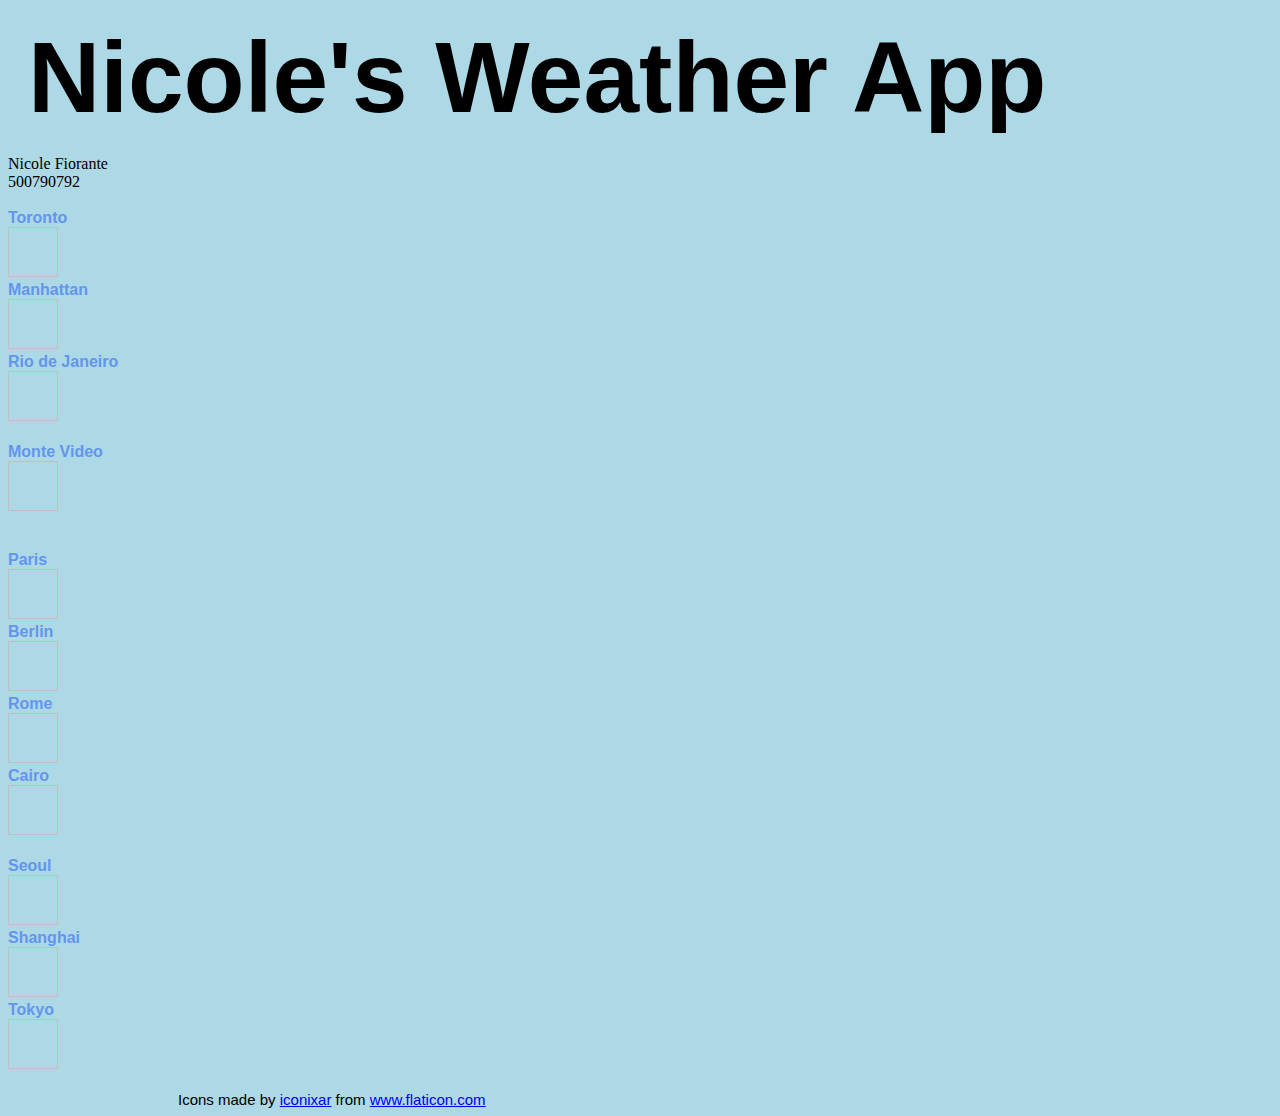
<file: index.html>
<!DOCTYPE html>
<html>
<head>
<title>Nicole's Weather App!</title>
<link rel="stylesheet" href="style.css" type="text/css">
<link rel="stylesheet" href="https://cdn.jsdelivr.net/npm/bootstrap@4.5.3/dist/css/bootstrap.min.css" integrity="sha384-TX8t27EcRE3e/ihU7zmQxVncDAy5uIKz4rEkgIXeMed4M0jlfIDPvg6uqKI2xXr2" crossorigin="anonymous">
</head>
<body>

<div class="container">
<div class="row title1">Nicole's Weather App</div>
<div class="row name1">Nicole Fiorante</div>
<div class="row studentNum">500790792</div>
<div>&nbsp</div>

<div class="row">
    <div class="col-sm"><div class="card"><div class="card-body"><div class="cityTitle1">Toronto</div> <img id="torontoPic" width="50px" height="50px"> <div id="torontoTemp"></div> <div id="torontoD"></div> </div></div></div>
    <div class="col-sm"><div class="card"><div class="card-body"><div class="cityTitle1">Manhattan</div> <img id="manPic" width="50px" height="50px"> <div id="manhattanTemp"></div> <div id="manD"></div> </div></div></div>
    <div class="col-sm"><div class="card"><div class="card-body"><div class="cityTitle1">Rio de Janeiro</div> <img id="rioPic" width="50px" height="50px"> <div id="rioTemp"></div><br> <div id="rioD"></div> </div></div></div>
    <div class="col-sm"><div class="card"><div class="card-body"><div class="cityTitle1">Monte Video</div> <img id="montPic" width="50px" height="50px"> <div id="monteTemp"></div><br> <div id="montD"></div> </div></div></div>
</div>

<div>&nbsp</div>

<div class="row">
    <div class="col-sm"><div class="card"><div class="card-body"><div class="cityTitle1">Paris</div> <img id="parisPic" width="50px" height="50px"> <div id="parisTemp"></div> <div id="parisD"></div> </div></div></div>
    <div class="col-sm"><div class="card"><div class="card-body"><div class="cityTitle1">Berlin</div> <img id="berlinPic" width="50px" height="50px"> <div id="berlinTemp"></div> <div id="berlinD"></div> </div></div></div>
    <div class="col-sm"><div class="card"><div class="card-body"><div class="cityTitle1">Rome</div> <img id="romePic" width="50px" height="50px"> <div id="romeTemp"></div> <div id="romeD"></div> </div></div></div>
    <div class="col-sm"><div class="card"><div class="card-body"><div class="cityTitle1">Cairo</div> <img id="cairoPic" width="50px" height="50px"> <div id="cairoTemp"></div> <div id="cairoD"></div> <div id="cairoTemp"></div> </div></div></div>
</div>

<div>&nbsp</div>

<div class="row">
    <div class="col-sm"><div class="card"><div class="card-body"><div class="cityTitle1">Seoul</div> <img id="seoulPic" width="50px" height="50px"> <div id="seoulTemp"></div> <div id="seoulD"></div> </div></div></div>
    <div class="col-sm"><div class="card"><div class="card-body"><div class="cityTitle1">Shanghai</div> <img id="shangPic" width="50px" height="50px"> <div id="shangTemp"></div> <div id="shangD"></div> </div></div></div>
    <div class="col-sm"><div class="card"><div class="card-body"><div class="cityTitle1">Tokyo</div> <img id="tokyoPic" width="50px" height="50px"> <div id="tokyoPic"></div> <div id="tokyoTemp"></div> <div id="tokyoD"></div></div></div></div>
    <div class="col-sm"><div class="card" id="lastCard"><div class="card-body"><div class="cityTitle1"></div></div></div></div>
</div>

</div>

<div>&nbsp</div>
<div class="iconCredit">Icons made by <a href="https://www.flaticon.com/authors/iconixar" title="iconixar">iconixar</a> from <a href="https://www.flaticon.com/" title="Flaticon">www.flaticon.com</a></div>

<script src="app2.js" type="text/javascript"></script>
<script src="https://code.jquery.com/jquery-3.5.1.slim.min.js" integrity="sha384-DfXdz2htPH0lsSSs5nCTpuj/zy4C+OGpamoFVy38MVBnE+IbbVYUew+OrCXaRkfj" crossorigin="anonymous"></script>
<script src="https://cdn.jsdelivr.net/npm/popper.js@1.16.1/dist/umd/popper.min.js" integrity="sha384-9/reFTGAW83EW2RDu2S0VKaIzap3H66lZH81PoYlFhbGU+6BZp6G7niu735Sk7lN" crossorigin="anonymous"></script>
<script src="https://cdn.jsdelivr.net/npm/bootstrap@4.5.3/dist/js/bootstrap.min.js" integrity="sha384-w1Q4orYjBQndcko6MimVbzY0tgp4pWB4lZ7lr30WKz0vr/aWKhXdBNmNb5D92v7s" crossorigin="anonymous"></script>

</body>
</html>
</file>
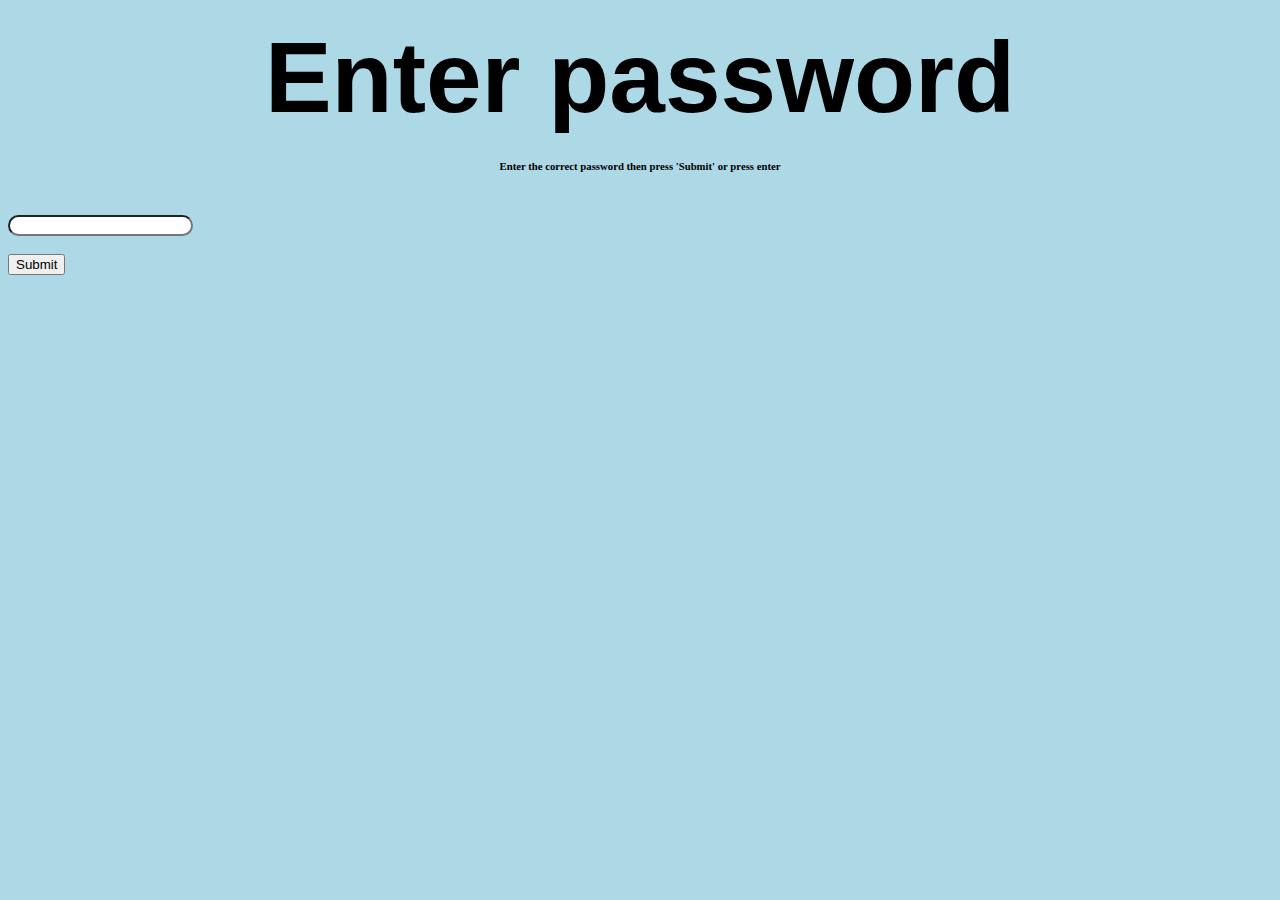
<file: passwordPage.html>
<!DOCTYPE html>
<html>
    <head>
        <title>Enter password</title>
        <link rel="stylesheet" type="text/css" href="style.css">
        <link rel="stylesheet" href="https://cdn.jsdelivr.net/npm/bootstrap@4.5.3/dist/css/bootstrap.min.css" integrity="sha384-TX8t27EcRE3e/ihU7zmQxVncDAy5uIKz4rEkgIXeMed4M0jlfIDPvg6uqKI2xXr2" crossorigin="anonymous">
    </head>
    <body>
        <div class="title2">Enter password</div>
        <h6>Enter the correct password then press 'Submit' or press enter</h6>

        <div id="errorMessage"></div>
        <div>&nbsp</div>

        <div class='container'>
            <div class='row'>
            <div class='col-sm'></div>
            <div class='col-sm'>
                <input type="password" id="passwordInput"><br><br>
                <div class='row'>
                <div class='col-sm'></div>
                <div class='col-sm-9'><button type="button" class="btn btn-light" id="submitBtn">Submit</button></div>
                <div class='col-sm'></div>
                </div>
            </div>
            <div class='col-sm'></div>
            </div>
            </div>
        </div>

        <script src="app.js" type="text/javascript"></script>
        <script src="https://code.jquery.com/jquery-3.5.1.slim.min.js" integrity="sha384-DfXdz2htPH0lsSSs5nCTpuj/zy4C+OGpamoFVy38MVBnE+IbbVYUew+OrCXaRkfj" crossorigin="anonymous"></script>
        <script src="https://cdn.jsdelivr.net/npm/popper.js@1.16.1/dist/umd/popper.min.js" integrity="sha384-9/reFTGAW83EW2RDu2S0VKaIzap3H66lZH81PoYlFhbGU+6BZp6G7niu735Sk7lN" crossorigin="anonymous"></script>
        <script src="https://cdn.jsdelivr.net/npm/bootstrap@4.5.3/dist/js/bootstrap.min.js" integrity="sha384-w1Q4orYjBQndcko6MimVbzY0tgp4pWB4lZ7lr30WKz0vr/aWKhXdBNmNb5D92v7s" crossorigin="anonymous"></script>
    </body>
</html>
</file>
<file: style.css>
body {
	background-color: lightblue !important;
}


input {
	font-family: "Arial";
    border-radius: 25px !important;
}

h6 {
    text-align: center;
}

.title1 {
    font-family: "Arial";
    font-weight: bold;
    font-size: 100px;
    margin: 20px;
}

.title2 {
	font-family: "Arial";
    font-weight: bold;
    font-size: 100px;
	margin: 20px;
	text-align: center;
}

.cityTitle1 {
	font-family: "Arial";
    font-weight: bold;
    color: cornflowerblue;
}

#errorMessage {
	text-align: center;
	font-weight: bold;
}

.iconCredit {
    font-family: "Arial";
    font-size: 15px;
    position: relative;
    left: 170px;
}
</file>
